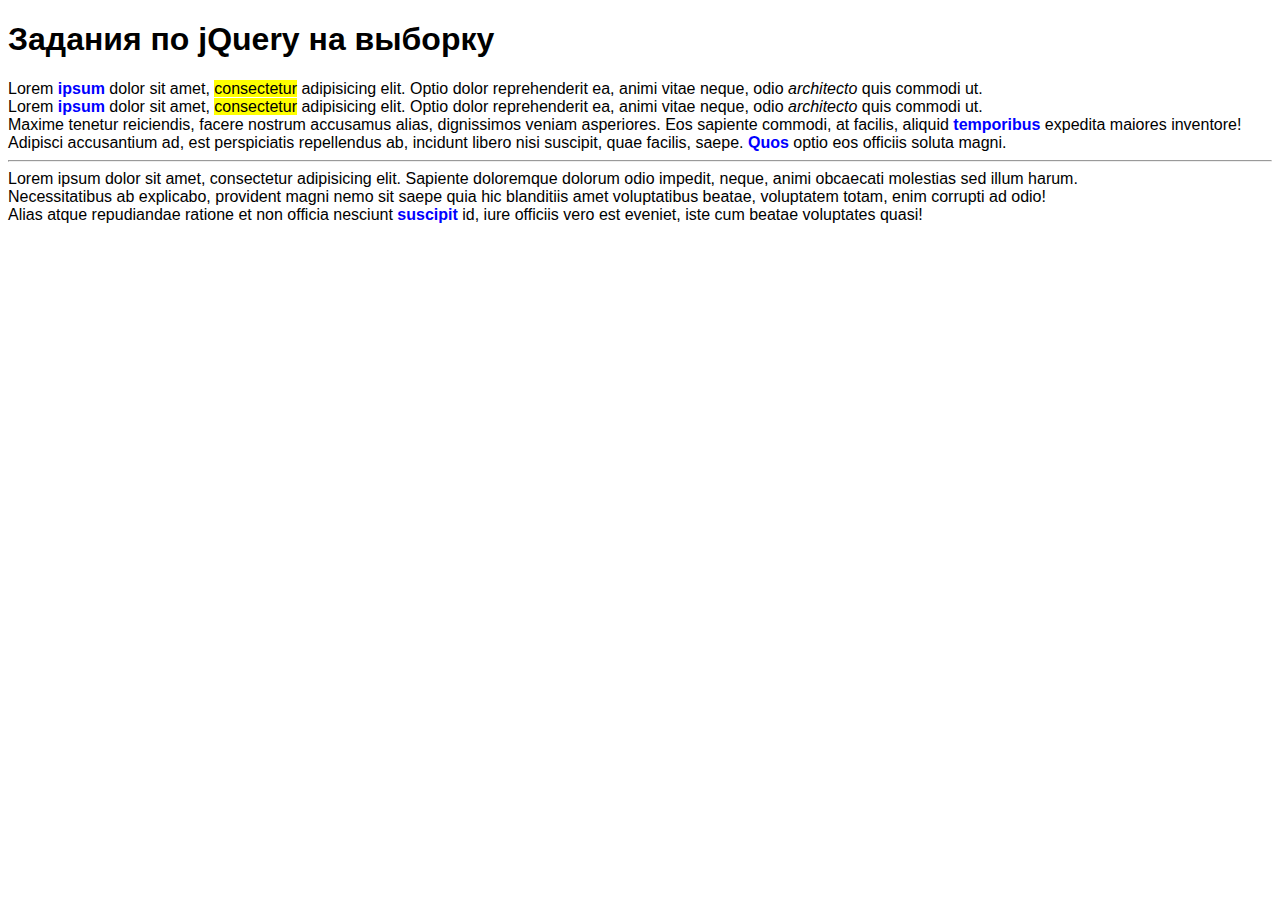
<file: task 2/index.html>
<!DOCTYPE html>
<html lang="en">
<head>
    <meta charset="UTF-8">
    <meta name="viewport" content="width=device-width, initial-scale=1.0">
    <title>Document</title>
    <link rel="stylesheet" href="style.css">
    <script src="jquery.js"></script>
</head>
<body>
    <h1>Задания по jQuery на выборку</h1>
<div class="container">
    Lorem <strong>ipsum</strong> dolor sit amet, <mark>consectetur</mark> adipisicing elit. Optio dolor reprehenderit ea, animi vitae neque, odio <em>architecto</em> quis commodi ut.
  
  
    <div class="row">
    <div class="col-md-4">Lorem <strong>ipsum</strong> dolor sit amet, <mark>consectetur</mark> adipisicing elit. Optio dolor reprehenderit ea, animi vitae neque, odio <em>architecto</em> quis commodi ut.</div>
    <div class="col-md-4">Maxime tenetur reiciendis, facere nostrum accusamus alias, dignissimos veniam asperiores. Eos sapiente commodi, at facilis, aliquid <strong class="some">temporibus</strong> expedita maiores inventore!</div>
    <div class="col-md-4">Adipisci accusantium ad, est perspiciatis repellendus ab, incidunt libero nisi suscipit, quae facilis, saepe. <strong>Quos</strong> optio eos officiis soluta magni.</div>
  </div>
<hr>
  <div class="row">
    <div class="col-md-4">Lorem ipsum dolor sit amet, consectetur adipisicing elit. Sapiente doloremque dolorum odio impedit, neque, animi obcaecati molestias sed illum harum.</div>
    <div class="col-md-4">Necessitatibus ab explicabo, provident magni nemo sit saepe quia hic blanditiis amet voluptatibus beatae, voluptatem totam, enim corrupti ad odio!</div>
    <div class="col-md-4">Alias atque <span class="some">repudiandae</some> ratione et non officia nesciunt <strong>suscipit</strong> id, iure officiis vero est eveniet, iste cum beatae voluptates quasi!</div>
  </div>
</div>

<script>
  $('strong').css('color', 'blue');
  $('a').css('textDecoration', 'none');
  $('strong').toggleClass('some');
  $('.row').eq(1).removeClass('row');
</script>



</body>
</html>
</file>
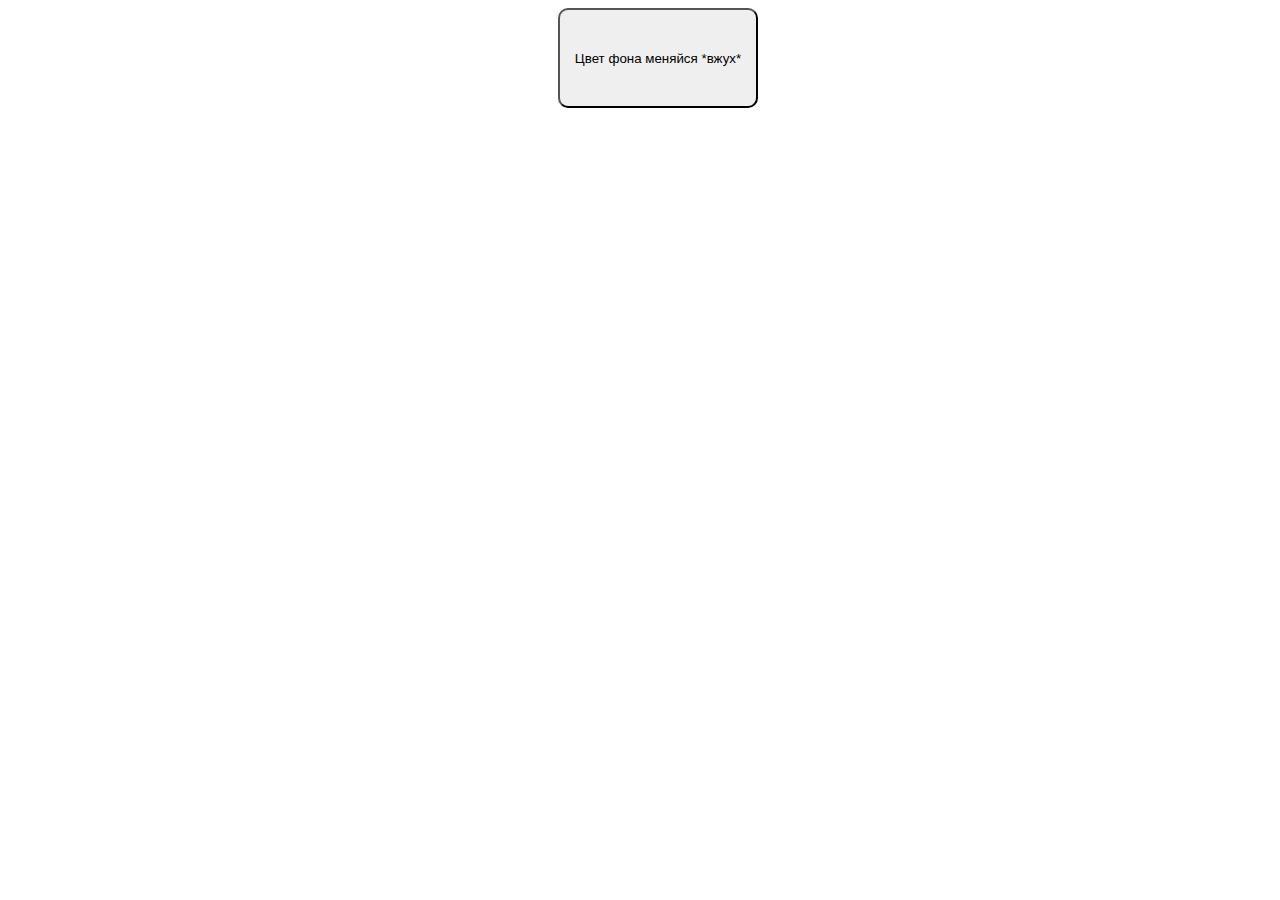
<file: task 3/index.html>
<!DOCTYPE html>
<html lang="en">
  <head>
    <meta charset="UTF-8" />
    <meta name="viewport" content="width=device-width, initial-scale=1.0" />
    <title>task 3</title>
    <script src="jquery.js"></script>
    <link rel="stylesheet" href="style.css">
  </head>
  <body>
    <div>
      <button type="button" onclick>Цвет фона меняйся *вжух*</button>
    </div>

    <script>
      $("button").on("click", function() {
        $("div").css("background-color", "#0000ff")
      });
    </script>
  </body>
</html>
</file>
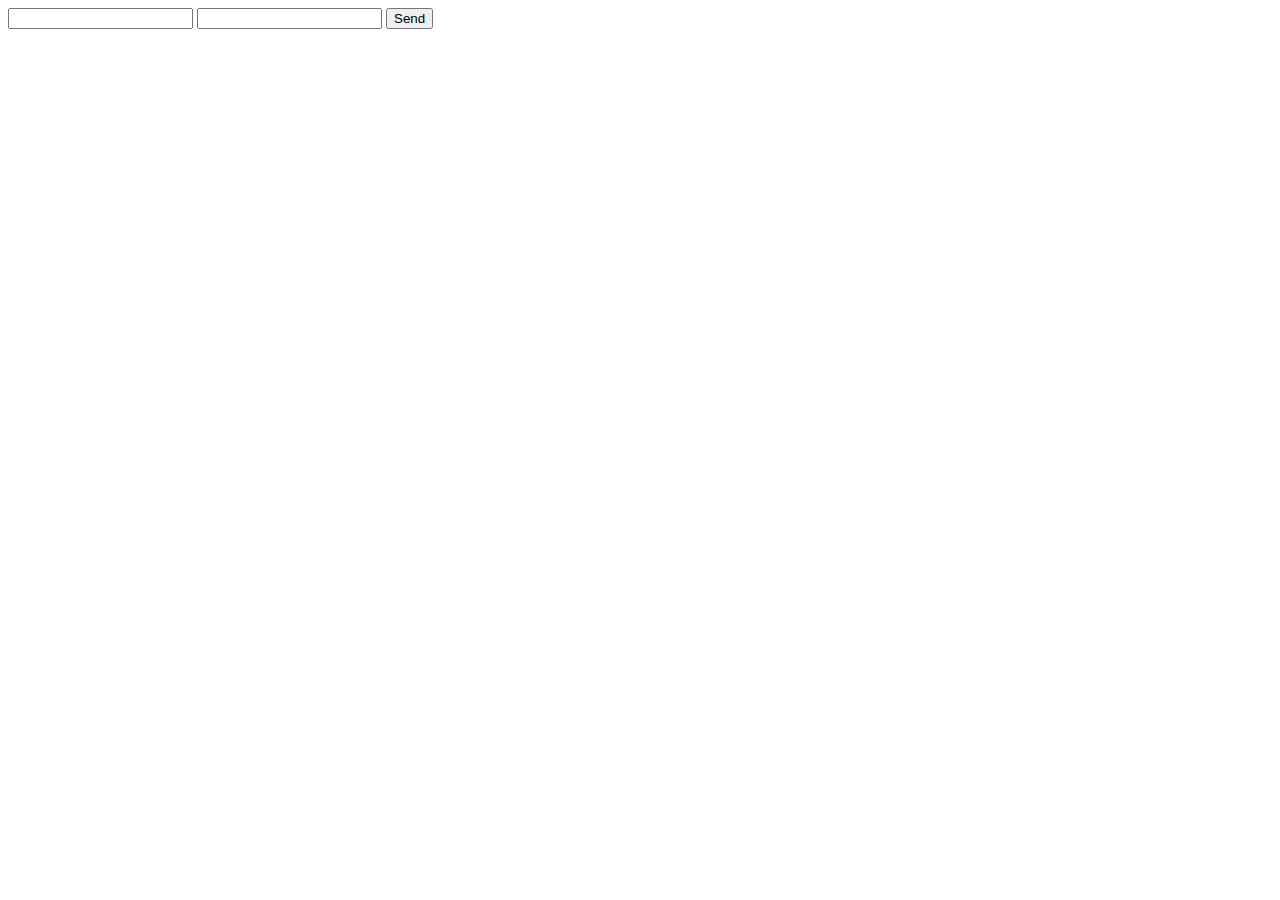
<file: task 4/index.html>
<!DOCTYPE html>
<html lang="en">
<head>
    <meta charset="UTF-8">
    <meta name="viewport" content="width=device-width, initial-scale=1.0">
    <title>task 4</title>
    <script src="jquery.js"></script>
</head>
<body>
    <form>
        <input type="text" id="input1"/>
        <input type="password" id="input2"/>
        <button type="submit">Send</button>
     </form>
     <script>
        let login = $('#input1')
        let password = $('#input2')
        let button = $('button')

        button.click(e => {
            e.preventDefault()
            if (!login.val().trim() || !password.val().trim()) {
                alert('Please fill in all fields')
            } else {
                alert('You are logged in')
                $(form)
            }
        })
     </script>
</body>
</html>
</file>
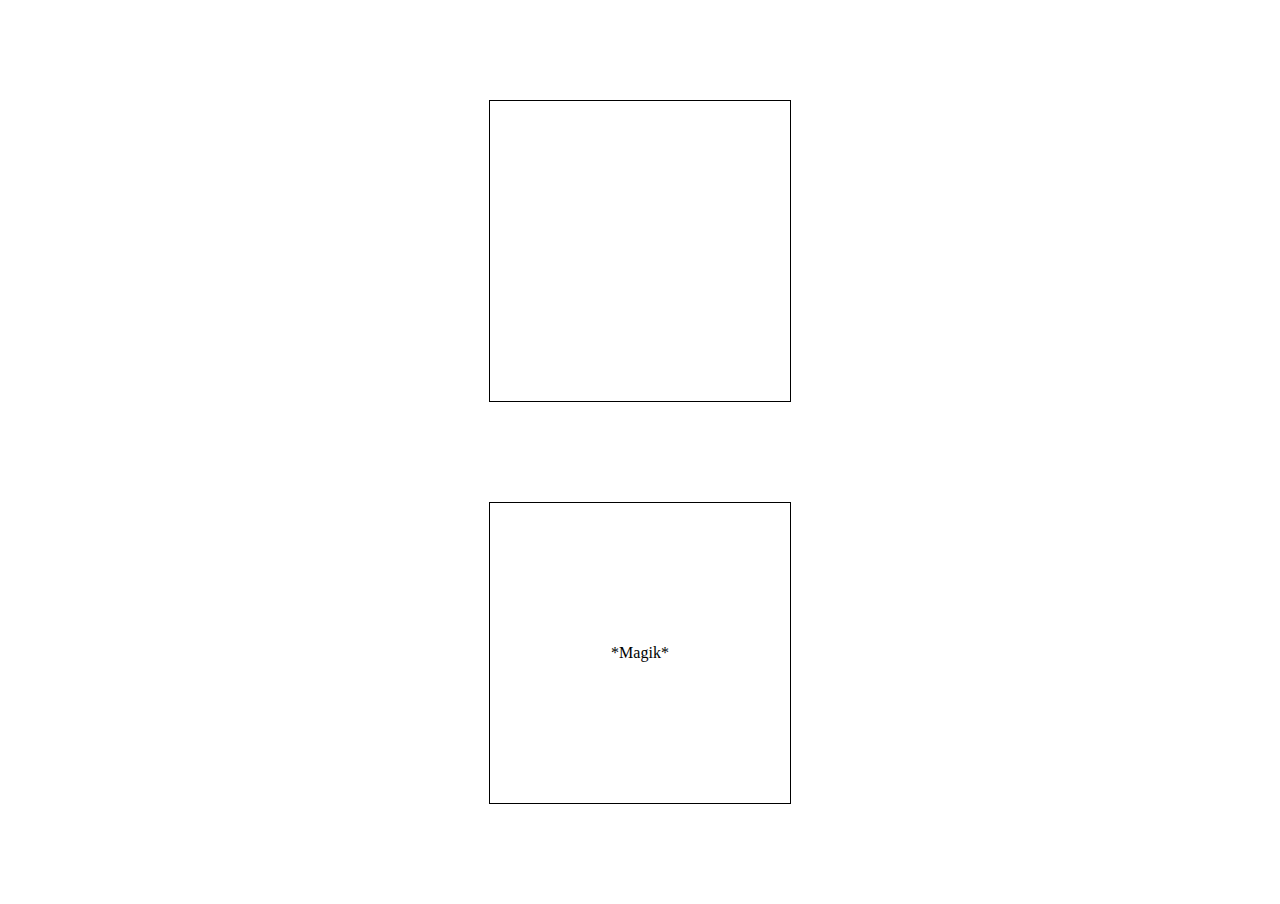
<file: task 5/index.html>
<!DOCTYPE html>
<html lang="en">
<head>
    <meta charset="UTF-8">
    <meta name="viewport" content="width=device-width, initial-scale=1.0">
    <title>task 5</title>
    <link rel="stylesheet" href="style.css">
    <script src="jquery.js"></script>
</head>
<body>
    <div class="some"></div>
    <div class="box" id="box">*Magik*</div>

    <script>
        $('#box').on('mouseenter', () => {
            $('.some').css({
                transform: 'rotate(90deg)',
                transition: '1s'
            }, 500);
        })
        $('#box').on('mouseleave', () => {
            $('.some').css({
                transform: 'rotate(0deg)',
                transition: '0.25s'
            }, 500);
        })
    </script>
</body>
</html>
</file>
<file: task 2/style.css>
*{font-family: Arial;}
a{color: #369;font-weight: bold;}
.selected{background: #f63;}
</file>
<file: task 3/style.css>
div {
    width: 100%;
    height: 100%;
}

button {
    margin-left: 550px;
    width: 200px;
    height: 100px;
    border-radius: 10px;
}
</file>
<file: task 5/style.css>
.some {
    width: 300px;
    height: 300px;
    display: block;
    margin: 100px auto;
    border: 1px solid black;
}

.box {
    width: 300px;
    height: 300px;
    display: block;
    margin: 100px auto;
    border: 1px solid black;
    display: flex;
    align-items: center;
    justify-content: center;
}
</file>
